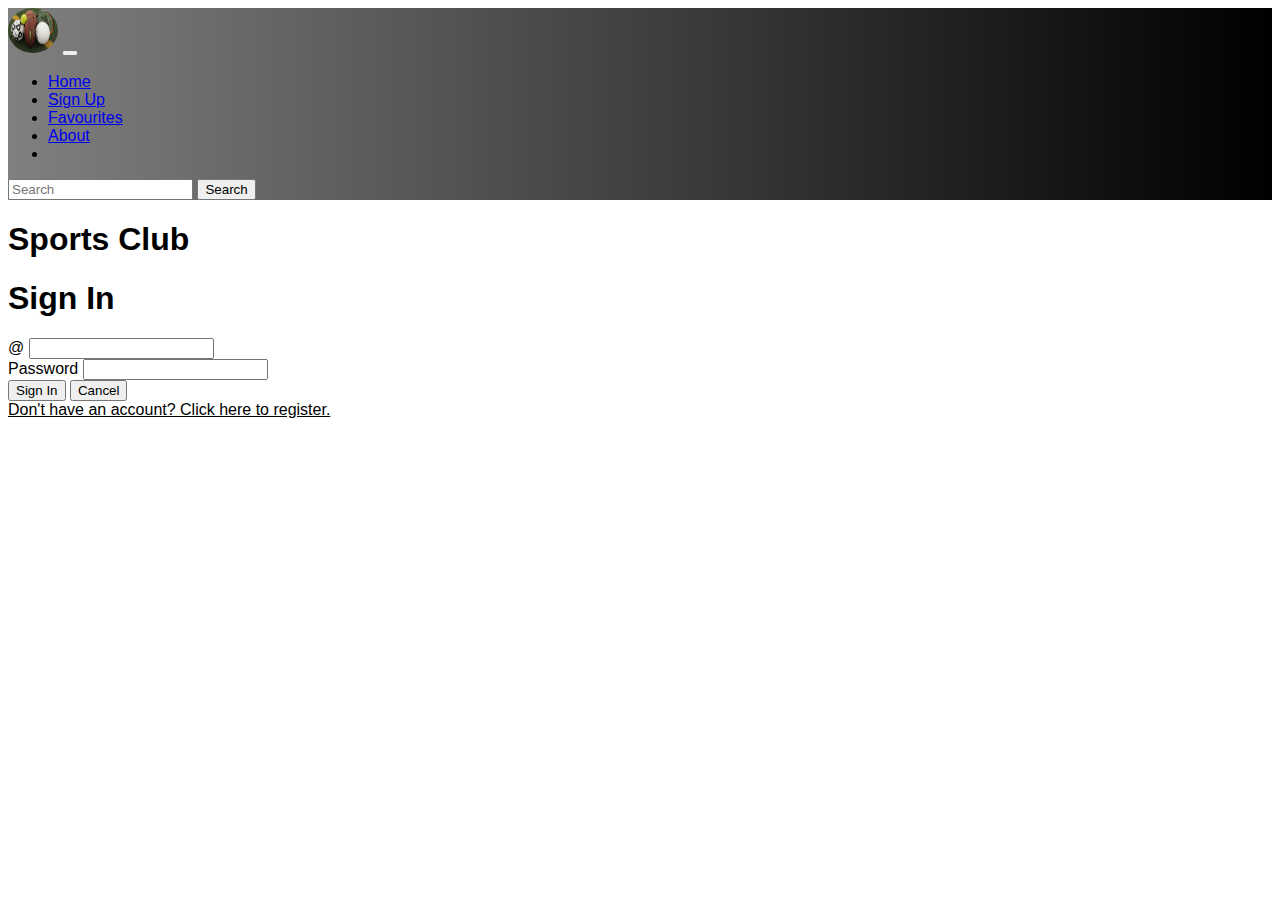
<file: index.html>
<!doctype html>
<html lang="en">

<head>
    <meta charset="utf-8">
    <meta name="viewport" content="width=device-width, initial-scale=1">
    <title>Sports Club :></title>
    <link href="https://cdn.jsdelivr.net/npm/bootstrap@5.3.2/dist/css/bootstrap.min.css" rel="stylesheet"
        integrity="sha384-T3c6CoIi6uLrA9TneNEoa7RxnatzjcDSCmG1MXxSR1GAsXEV/Dwwykc2MPK8M2HN" crossorigin="anonymous">
    <link rel="stylesheet" href="css/style.css">
</head>

<body>
    <div class="container">
        <nav class="navbar navbar-expand-lg bg-body-tertiary">
            <div class="container-fluid">
                <a class="navbar-brand" href="#"><img src="media/sportsClub.jpg" alt=""></a>
                <button class="navbar-toggler" type="button" data-bs-toggle="collapse"
                    data-bs-target="#navbarSupportedContent" aria-controls="navbarSupportedContent"
                    aria-expanded="false" aria-label="Toggle navigation">
                    <span class="navbar-toggler-icon"></span>
                </button>
                <div class="collapse navbar-collapse" id="navbarSupportedContent">
                    <ul class="navbar-nav me-auto mb-2 mb-lg-0">
                        <li class="nav-item">
                            <a class="nav-link active" aria-current="page" href="/">Home</a>
                        </li>
                        <li class="nav-item">
                            <a class="nav-link" href="/registration.html">Sign Up</a>
                        </li>
                        <li class="nav-item">
                            <a class="nav-link" href="/favourites.html">Favourites</a>
                        </li>
                        <li class="nav-item">
                            <a class="nav-link" href="#">About</a>
                        </li>
                        <li class="nav-item">
                            <a class="nav-link js-signOut signedOut" href="#">Sign out</a>
                        </li>
                    </ul>
                    <form class="d-flex" role="search" action="https://www.google.com/search">
                        <input class="form-control me-2" type="search" placeholder="Search" aria-label="Search"
                            name="q">
                        <button class="btn btn-dark" type="submit">Search</button>
                    </form>
                </div>
            </div>
        </nav>
        <div class="row justify-content-center">
            <div class="col-xl-5 text-center">
                <h1 class="display-1">Sports Club</h1>
            </div>
        </div>
        <div class="row justify-content-center mb-3">
            <div class="col-xl-5 text-center">
                <h1 class="display-6">Sign In</h1>
            </div>
        </div>
        <div class="row justify-content-center">
            <div class="col-xl-3">
                <form method="POST" id="js-signIn">
                    <p class="mb-1 errorMsg">Username/Password Incorrect!</p>
                    <div class="input-group mb-3">
                        <span class="input-group-text" id="username">@</span>
                        <input type="text" class="form-control" aria-label="Username" aria-describedby="username">
                    </div>
                    <div class="input-group mb-3">
                        <span class="input-group-text" id="name">Password</span>
                        <input type="password" class="form-control" aria-label="name" aria-describedby="name">
                    </div>
                    <div class="d-flex justify-content-around">
                        <button type="submit" class="btn btn-dark" id="js-signInBtn">Sign In</button>
                        <button type="reset" class="btn btn-dark">Cancel</button>
                    </div>
                </form>
            </div>
        </div>
        <div class="row justify-content-center m-4">
            <div class="col-xl-4 text-center">
                <a class = "acclink"href="/registration.html">Don't have an account? Click here to register.</a>
            </div>
        </div>
    </div>
    <script src="https://cdn.jsdelivr.net/npm/bootstrap@5.3.2/dist/js/bootstrap.bundle.min.js"
        integrity="sha384-C6RzsynM9kWDrMNeT87bh95OGNyZPhcTNXj1NW7RuBCsyN/o0jlpcV8Qyq46cDfL"
        crossorigin="anonymous"></script>
    <script src="js/utilities.js"></script>
    <script src="js/signIn.js"></script>
</body>

</html>
</file>
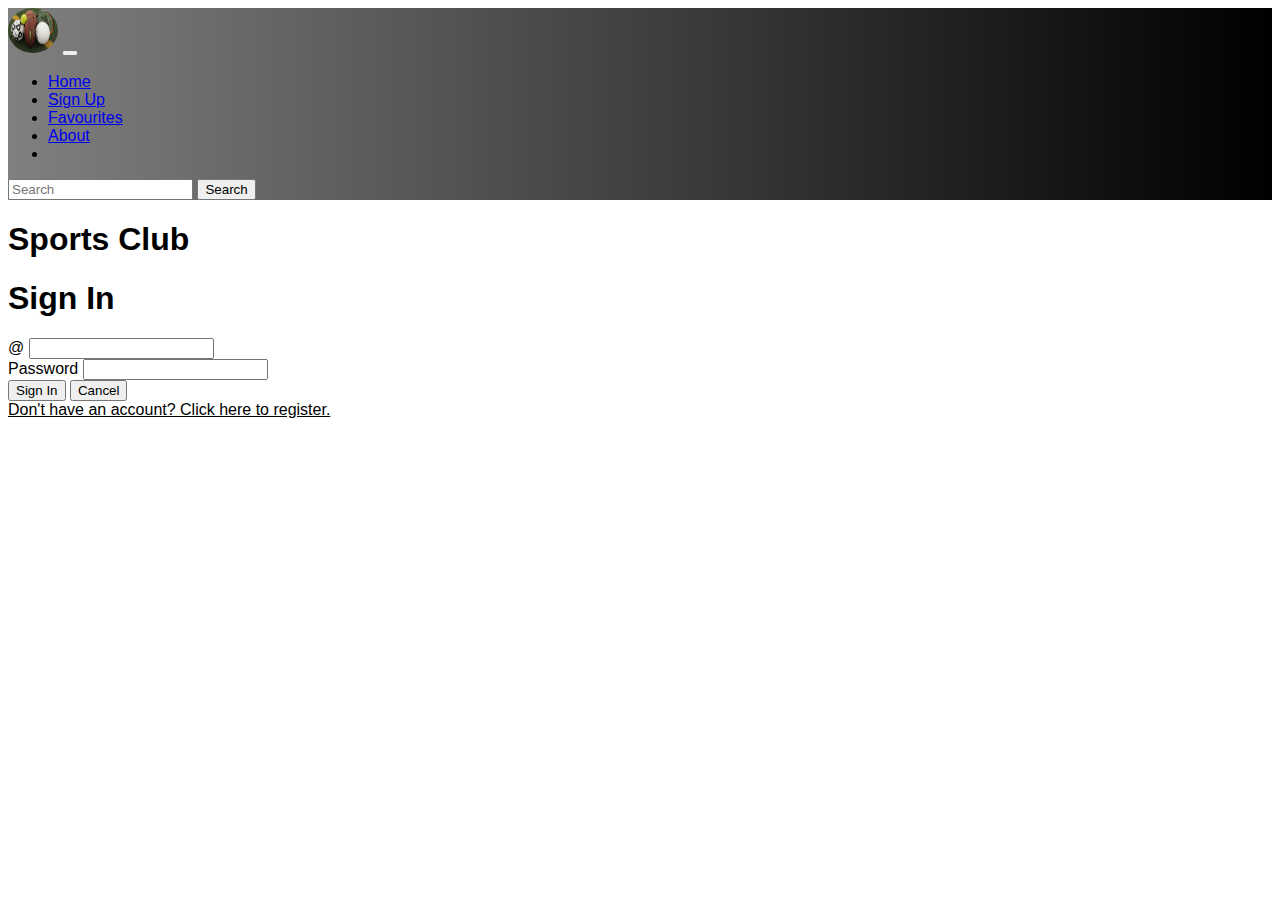
<file: favourites.html>
<!doctype html>
<html lang="en">

<head>
    <meta charset="utf-8">
    <meta name="viewport" content="width=device-width, initial-scale=1">
    <title>Bootstrap demo</title>
    <link href="https://cdn.jsdelivr.net/npm/bootstrap@5.3.2/dist/css/bootstrap.min.css" rel="stylesheet"
        integrity="sha384-T3c6CoIi6uLrA9TneNEoa7RxnatzjcDSCmG1MXxSR1GAsXEV/Dwwykc2MPK8M2HN" crossorigin="anonymous">
    <link rel="stylesheet" href="css/style.css">
</head>

<body>
    <div class="container">
        <nav class="navbar navbar-expand-lg bg-body-tertiary">
            <div class="container-fluid">
                <a class="navbar-brand" href="#"><img src="media/sportsClub.jpg" alt=""></a>
                <button class="navbar-toggler" type="button" data-bs-toggle="collapse"
                    data-bs-target="#navbarSupportedContent" aria-controls="navbarSupportedContent"
                    aria-expanded="false" aria-label="Toggle navigation">
                    <span class="navbar-toggler-icon"></span>
                </button>
                <div class="collapse navbar-collapse" id="navbarSupportedContent">
                    <ul class="navbar-nav me-auto mb-2 mb-lg-0">
                        <li class="nav-item">
                            <a class="nav-link" href="/">Home</a>
                        </li>
                        <li class="nav-item">
                            <a class="nav-link" href="/registration.html">Sign Up</a>
                        </li>
                        <li class="nav-item">
                            <a class="nav-link active" aria-current="page" href="/favourites.html">Favourites</a>
                        </li>
                        <li class="nav-item">
                            <a class="nav-link" href="#">About</a>
                        </li>
                        <li class="nav-item">
                            <a class="nav-link js-signOut signedOut" href="#">Sign out</a>
                        </li>
                    </ul>
                    <form class="d-flex" role="search" action="https://www.google.com/search">
                        <input class="form-control me-2" type="search" placeholder="Search" aria-label="Search"
                            name="q">
                        <button class="btn btn-outline-success" type="submit">Search</button>
                    </form>
                </div>
            </div>
        </nav>
        <div class="row justify-content-between mt-3">
            <div class="col-xl-4">
                <h1 class="display-5">Favourites</h1>
            </div>
            <div class="col-xl-4 text-end">
                <h1 class="display-6 js-name">Welcome Mary Jane</h1>
            </div>
        </div>
        <div class="row mt-5">
            <div class="col-xl-4">
                <a href="listings.html" class="btn btn-primary">Add Team</a>
            </div>
        </div>
        <div class="row justify-content-center teamData">
        </div>
    </div>
    <script src="https://cdn.jsdelivr.net/npm/bootstrap@5.3.2/dist/js/bootstrap.bundle.min.js"
        integrity="sha384-C6RzsynM9kWDrMNeT87bh95OGNyZPhcTNXj1NW7RuBCsyN/o0jlpcV8Qyq46cDfL"
        crossorigin="anonymous"></script>
    <script src="js/utilities.js"></script>
    <script src="js/favour.js"></script>
</body>

</html>
</file>
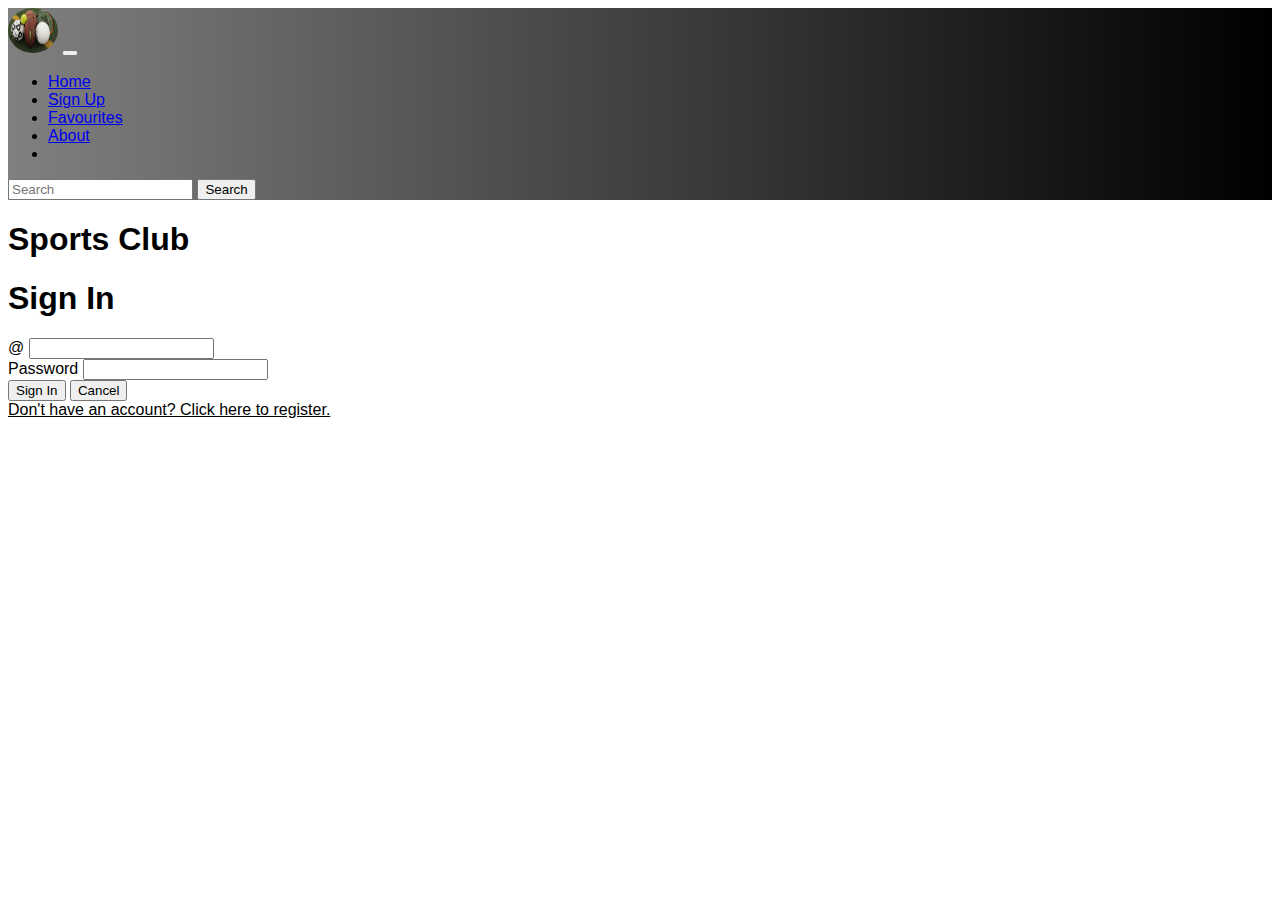
<file: listings.html>
<!doctype html>
<html lang="en">

<head>
    <meta charset="utf-8">
    <meta name="viewport" content="width=device-width, initial-scale=1">
    <title>Bootstrap demo</title>
    <link href="https://cdn.jsdelivr.net/npm/bootstrap@5.3.2/dist/css/bootstrap.min.css" rel="stylesheet"
        integrity="sha384-T3c6CoIi6uLrA9TneNEoa7RxnatzjcDSCmG1MXxSR1GAsXEV/Dwwykc2MPK8M2HN" crossorigin="anonymous">
    <link rel="stylesheet" href="css/style.css">
</head>

<body>
    <div class="container">
        <nav class="navbar navbar-expand-lg bg-body-tertiary">
            <div class="container-fluid">
                <a class="navbar-brand" href="#"><img src="media/sportsClub.jpg" alt=""></a>
                <button class="navbar-toggler" type="button" data-bs-toggle="collapse"
                    data-bs-target="#navbarSupportedContent" aria-controls="navbarSupportedContent"
                    aria-expanded="false" aria-label="Toggle navigation">
                    <span class="navbar-toggler-icon"></span>
                </button>
                <div class="collapse navbar-collapse" id="navbarSupportedContent">
                    <ul class="navbar-nav me-auto mb-2 mb-lg-0">
                        <li class="nav-item">
                            <a class="nav-link" href="/">Home</a>
                        </li>
                        <li class="nav-item">
                            <a class="nav-link" href="/registration.html">Sign Up</a>
                        </li>
                        <li class="nav-item">
                            <a class="nav-link active" aria-current="page" href="/favourites.html">Favourites</a>
                        </li>
                        <li class="nav-item">
                            <a class="nav-link" href="#">About</a>
                        </li>
                        <li class="nav-item">
                            <a class="nav-link js-signOut signedOut" href="#">Sign out</a>
                        </li>
                    </ul>
                    <form class="d-flex" role="search" action="https://www.google.com/search">
                        <input class="form-control me-2" type="search" placeholder="Search" aria-label="Search"
                            name="q">
                        <button class="btn btn-outline-success" type="submit">Search</button>
                    </form>
                </div>
            </div>
        </nav>
        <div class="row justify-content-between mt-3">
            <div class="col-xl-4">
                <h1 class="display-5">Teams List</h1>
            </div>
            <div class="col-xl-4 text-end">
                <h1 class="display-6 js-name">Welcome Mary Jane</h1>
            </div>
        </div>
        <div class="row justify-content-center teamData">
        </div>
        <div class="row justify-content-center my-5">
            <div class="col-xl-2">
                <a href="favourites.html" class="btn btn-primary">Go to Favourites</a>
            </div>
        </div>
    </div>
    <script src="https://cdn.jsdelivr.net/npm/bootstrap@5.3.2/dist/js/bootstrap.bundle.min.js"
        integrity="sha384-C6RzsynM9kWDrMNeT87bh95OGNyZPhcTNXj1NW7RuBCsyN/o0jlpcV8Qyq46cDfL"
        crossorigin="anonymous"></script>
    <script src="js/utilities.js"></script>
    <script src="js/listings.js"></script>
</body>

</html>
</file>
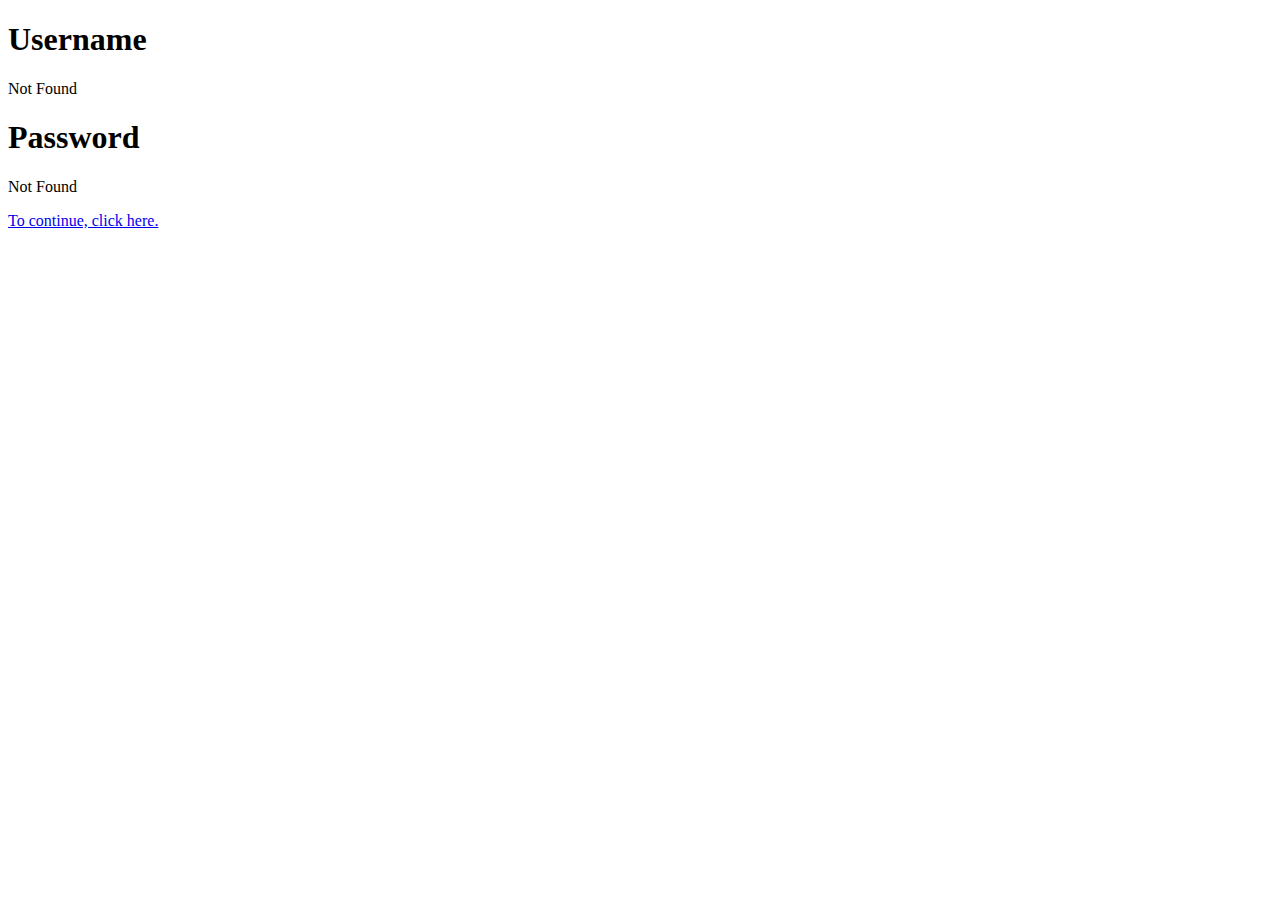
<file: password.html>
<!doctype html>
<html lang="en">

<head>
    <meta charset="utf-8">
    <meta name="viewport" content="width=device-width, initial-scale=1">
    <title>Bootstrap demo</title>
    <link href="https://cdn.jsdelivr.net/npm/bootstrap@5.3.2/dist/css/bootstrap.min.css" rel="stylesheet"
        integrity="sha384-T3c6CoIi6uLrA9TneNEoa7RxnatzjcDSCmG1MXxSR1GAsXEV/Dwwykc2MPK8M2HN" crossorigin="anonymous">
</head>

<body>
    <div class="container">
        <div class="row justify-content-center mt-5">
            <div class="col-xl-3 text-center">
                <h1 class="display-6">Username</h1>
                <p class="fs-3 userData">Not Found</p>
            </div>
            <div class="col-xl-3 text-center">
                <h1 class="display-6">Password</h1>
                <p class="fs-3 userData">Not Found</p>
            </div>
        </div>
        <div class="row justify-content-center">
            <div class="col-xl-3 text-center mt-5">
                <a href="index.html" class="btn btn-info">To continue, click here.</a>
            </div>
        </div>
    </div>
    <script src="https://cdn.jsdelivr.net/npm/bootstrap@5.3.2/dist/js/bootstrap.bundle.min.js"
        integrity="sha384-C6RzsynM9kWDrMNeT87bh95OGNyZPhcTNXj1NW7RuBCsyN/o0jlpcV8Qyq46cDfL"
        crossorigin="anonymous"></script>
    <script src="js/password.js"></script>
</body>

</html>
</file>
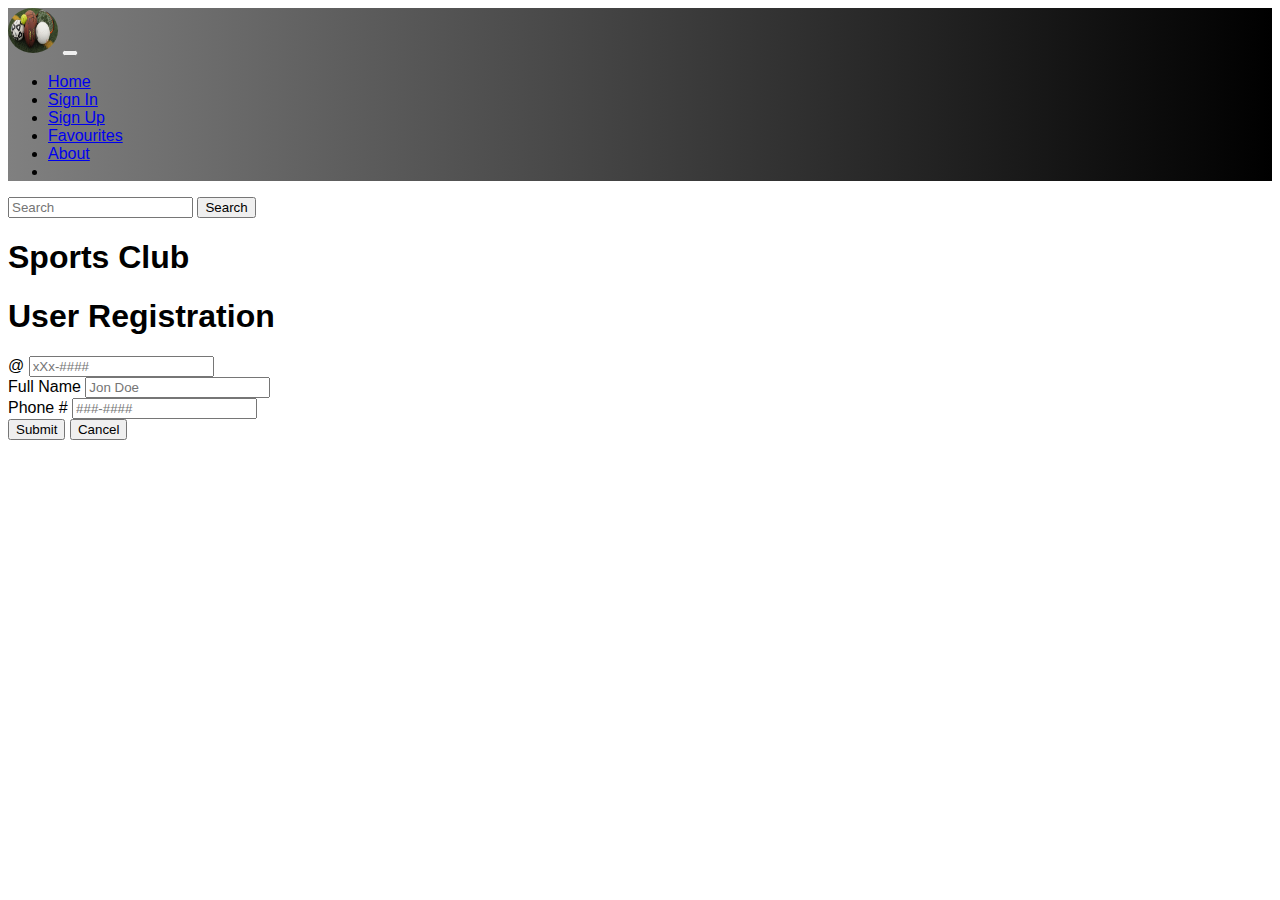
<file: registration.html>
<!doctype html>
<html lang="en">

<head>
    <meta charset="utf-8">
    <meta name="viewport" content="width=device-width, initial-scale=1">
    <title>Sports Club :> </title>
    <link href="https://cdn.jsdelivr.net/npm/bootstrap@5.3.2/dist/css/bootstrap.min.css" rel="stylesheet"
        integrity="sha384-T3c6CoIi6uLrA9TneNEoa7RxnatzjcDSCmG1MXxSR1GAsXEV/Dwwykc2MPK8M2HN" crossorigin="anonymous">
    <link rel="stylesheet" href="css/style.css">
</head>

<body>
    <div class="container g-0 ">
        <section id="nav-bar">
        <nav class="navbar navbar-expand-lg bg-body-tertiary w-100">
            <div class="container-fluid">
                <a class="navbar-brand" href="#"><img src="media/sportsClub.jpg" alt=""></a>
                <button class="navbar-toggler" type="button" data-bs-toggle="collapse" data-bs-target="#navbarSupportedContent"
                aria-controls="navbarSupportedContent" aria-expanded="false" aria-label="Toggle navigation">
                <span class="navbar-toggler-icon"></span>
            </button>
            <div class="collapse navbar-collapse" id="navbarSupportedContent">
                <ul class="navbar-nav me-auto mb-2 mb-lg-0">
                    <li class="nav-item">
                        <a class="nav-link" href="/">Home</a>
                    </li>
                    <li class="nav-item">
                            <a class="nav-link"href="/">Sign In</a>
                        </li>
                        <li class="nav-item">
                            <a class="nav-link active" aria-current="page" href="/registration.html">Sign Up</a>
                        </li>
                        <li class="nav-item">
                            <a class="nav-link" href="/favourites.html">Favourites</a>
                        </li>
                        <li class="nav-item">
                            <a class="nav-link" href="#">About</a>
                        </li>
                        <li class="nav-item">
                            <a class="nav-link js-signOut signedOut" href="#">Sign out</a>
                        </li>
                    </ul>
        </section>
                    <form class="d-flex" role="search" action="https://www.google.com/search">
                        <input class="form-control me-2" type="search" placeholder="Search" aria-label="Search" name="q">
                        <button class="btn btn-dark " type="submit">Search</button>
                    </form>
                </div>
            </div>
        </nav>
        <div class="row justify-content-center">
            <div class="col-xl-5 text-center">
                <h1 class="display-1">Sports Club</h1>
            </div>
        </div>
        <div class="row justify-content-center">
            <div class="col-xl-5 text-center">
                <h1 class="display-6">User Registration</h1>
            </div>
        </div>
        <div class="row justify-content-center">
            <div class="col-xl-6">
                <form method="POST" id="js-register">
                    <p class="mb-1 errorMsg">Username must be six characters</p>
                    <div class="input-group mb-3">
                        <span class="input-group-text" id="username">@</span>
                        <input type="text" class="form-control" placeholder="xXx-####" aria-label="Username"
                            aria-describedby="username">
                    </div>
                    <div class="input-group mb-3">
                        <span class="input-group-text" id="name">Full Name</span>
                        <input type="text" class="form-control" placeholder="Jon Doe" aria-label="name"
                            aria-describedby="name">
                    </div>
                    <div class="input-group mb-3">
                        <span class="input-group-text" id="TeLe">Phone #</span>
                        <input type="text" class="form-control" placeholder="###-####" aria-label="Phone"
                            aria-describedby="number">
                    </div>
                    <div class="d-flex justify-content-around">
                        <button type="submit" class="btn btn-dark" id="jssubmit">Submit</button>
                        <button type="reset" class="btn btn-dark">Cancel</button>
                    </div>
                </form>
            </div>
        </div>
    </div>
    <script src="https://cdn.jsdelivr.net/npm/bootstrap@5.3.2/dist/js/bootstrap.bundle.min.js"
        integrity="sha384-C6RzsynM9kWDrMNeT87bh95OGNyZPhcTNXj1NW7RuBCsyN/o0jlpcV8Qyq46cDfL"
        crossorigin="anonymous"></script>
    <script src="js/utilities.js"></script>
    <script src="js/register.js"></script>
</body>

</html>
</file>
<file: css/style.css>
.errorBox {
    border: 2px solid red;
}
.errorMsg {
    color: red;
    display: none;
}
.showError {
    display: block;
}
.navbar-brand > img {
    width: 50px;
    height: 45px;
    border-radius: 100%;
}
.signedOut {
    display: none;
}
.fadable{
    opacity: 1;
    transition: .4s;
}
.fade {
    opacity: 0;
}
.hidden{
    display: none;
}
#nav-bar{
    position: sticky;
    top: 0;
    z-index: 10;
}
.navbar{
    background-image: linear-gradient(to right, grey,black);
}
*{
    font-family: 'poppins' , sans-serif;
    justify-content: center;
}
.acclink{
    color: black;
}
</file>
